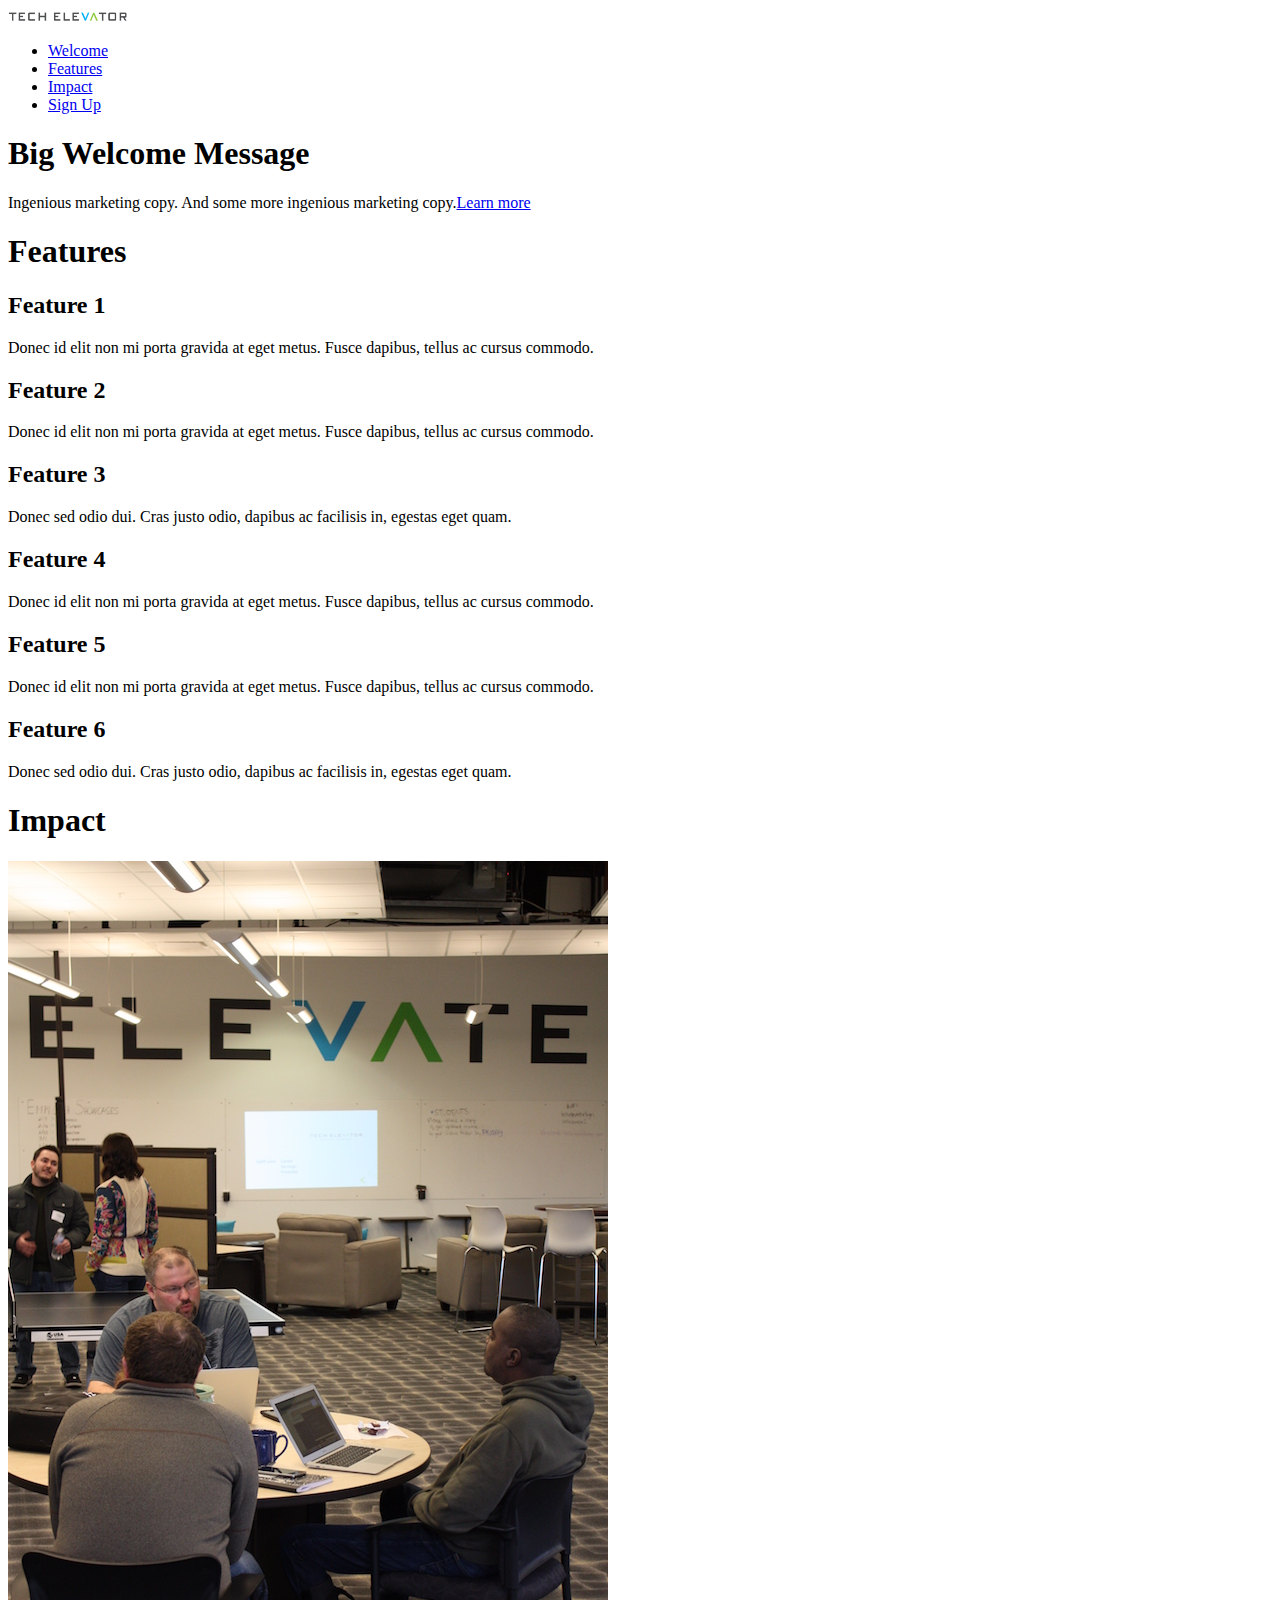
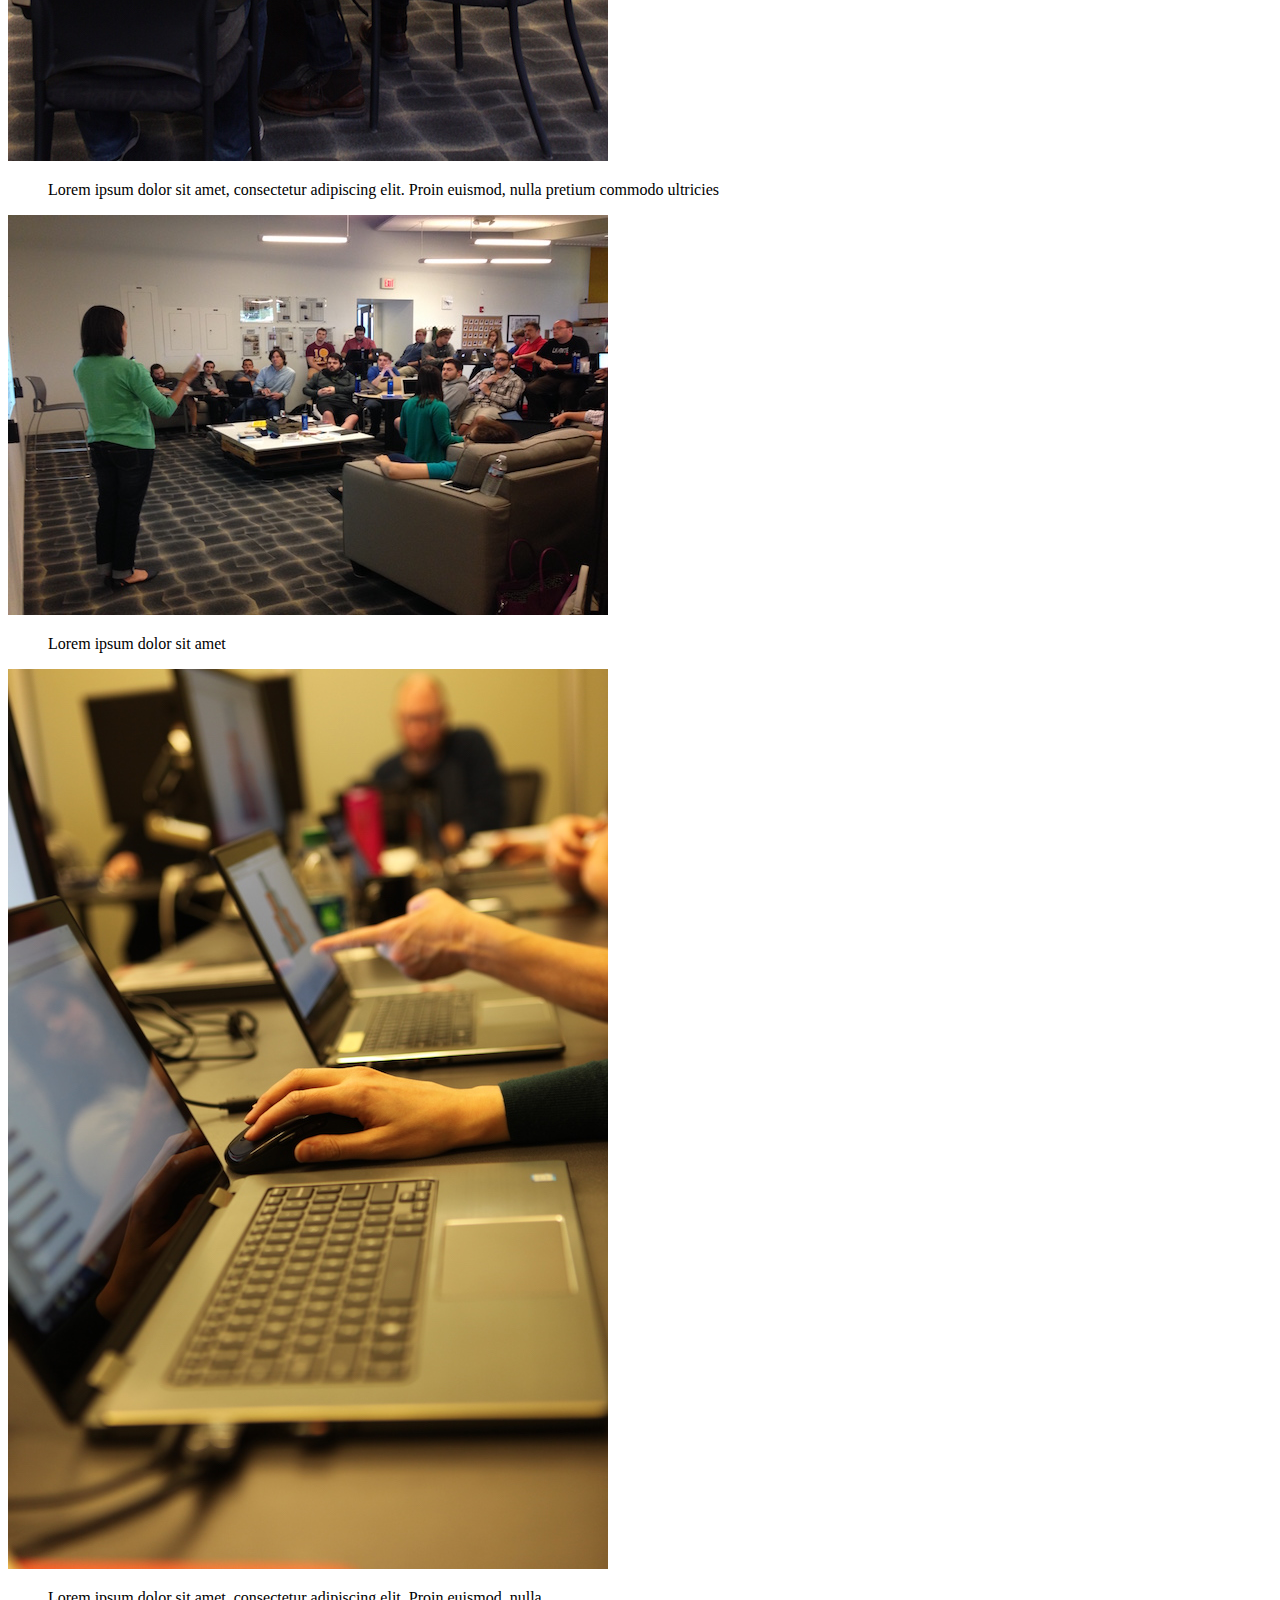
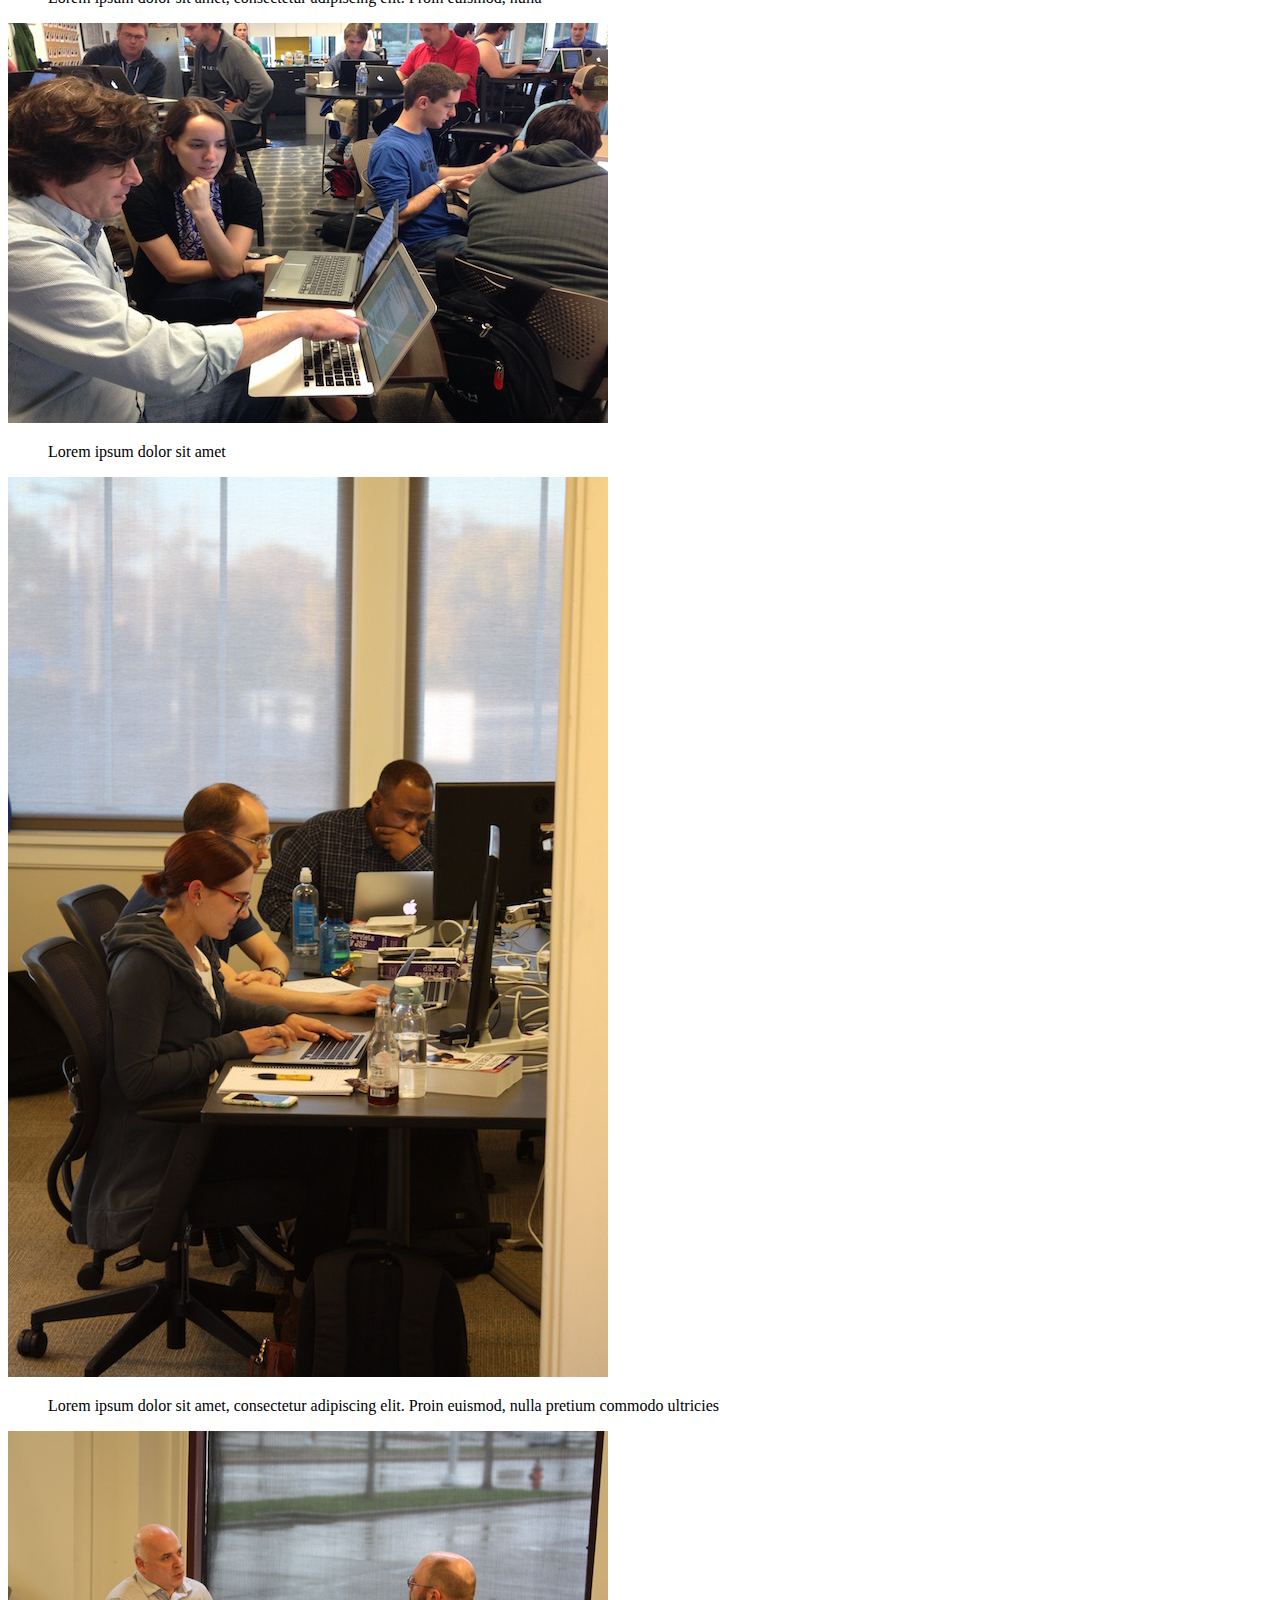
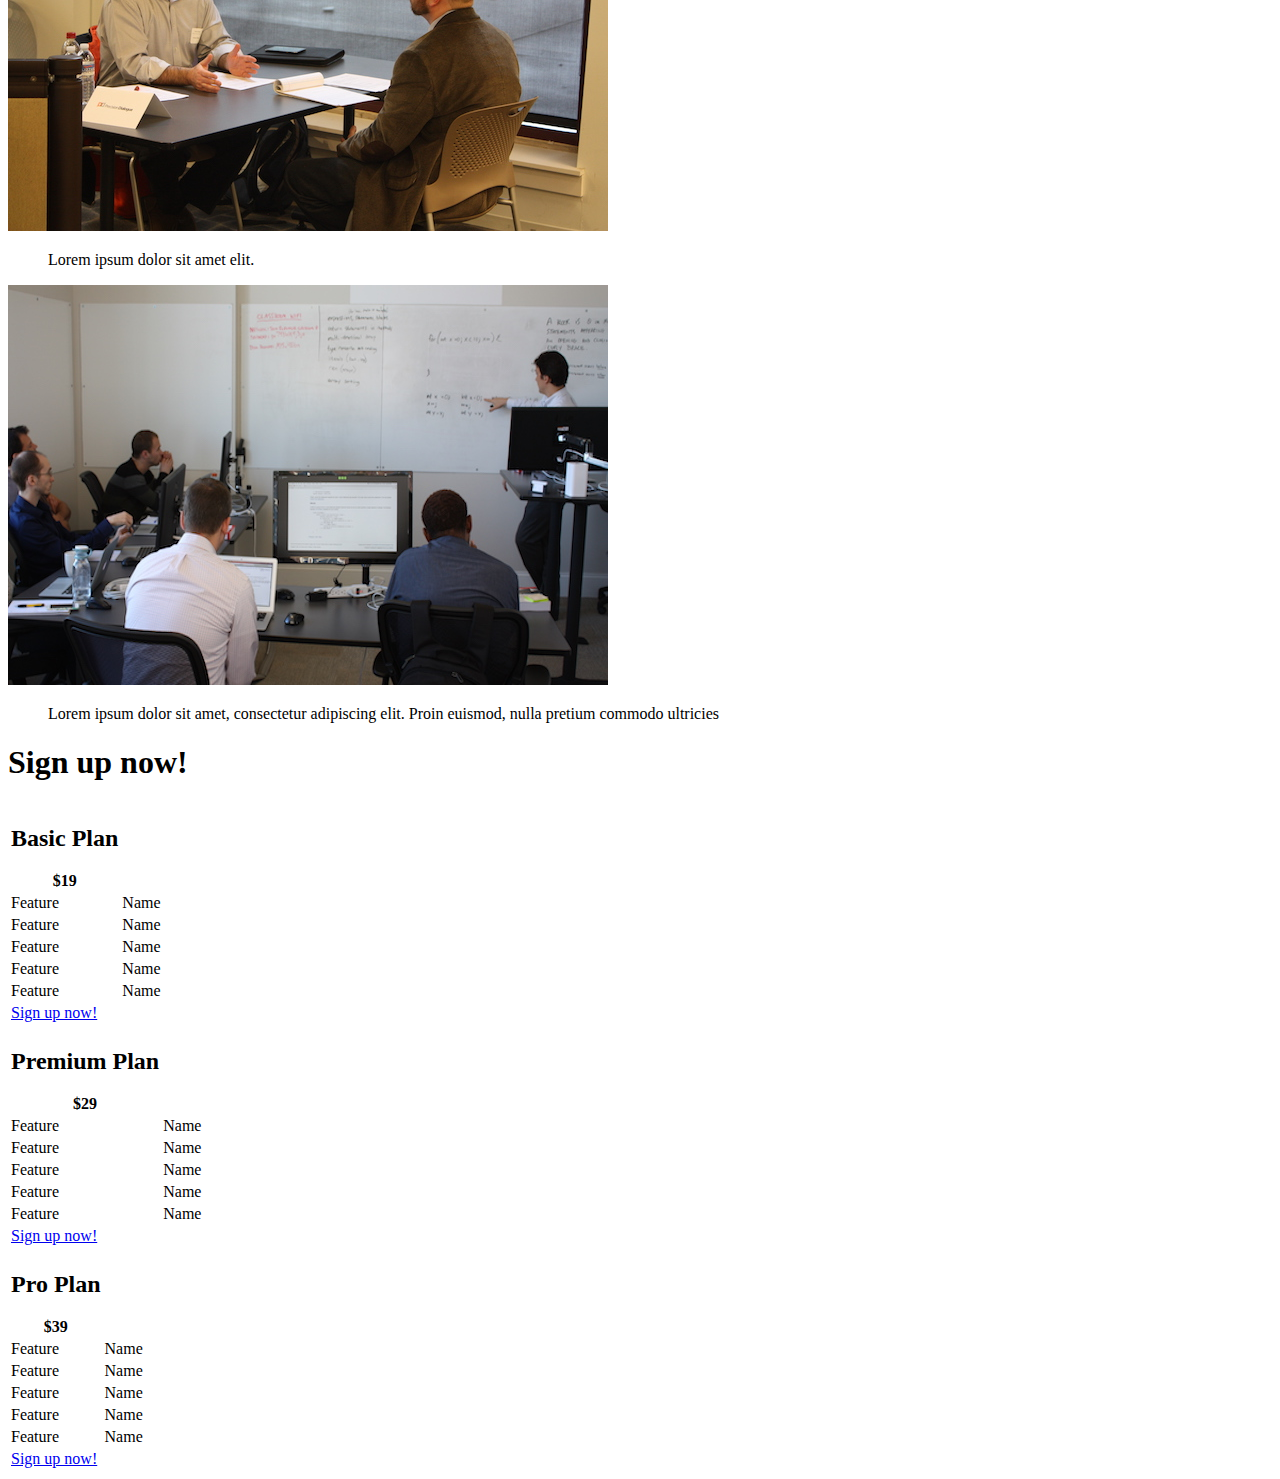
<file: m4-w10d5-twitter-bootstrap-exercises/exercise-1/index.html>
<!DOCTYPE html>
<html>
    <head>
      <meta charset="utf-8">
      <title>Tech Elevator</title>
      <!-- Main Style Sheet
      <link rel="stylesheet" href="css/main.css">
       -->
      <!-- Respond.js for IE 8 or less only -->
      <!--[if (lt IE 9) & (!IEMobile)]>
        <script src="js/vendor/respond.min.js"></script>
      <![endif]-->
    </head>
    <body>
      <header>
        <img src="img/te_logo.png" alt="Tech Elevator" width="120">
        <ul>
          <li><a href="#welcome">Welcome</a></li>
          <li><a href="#features">Features</a></li>
          <li><a href="#impact">Impact</a></li>
          <li><a href="#signup">Sign Up</a></li>
        </ul>
      </header>

      <h1>Big Welcome Message</h1>
      <p>Ingenious marketing copy. And some more ingenious marketing copy.<a href="#features">Learn more</a></p>

      <!-- FEATURES SECTION -->
      <section id="features">
        <h1>Features</h1>
        <h2>Feature 1</h2>
        <p>Donec id elit non mi porta gravida at eget metus. Fusce dapibus, tellus ac cursus commodo. </p>
        <h2>Feature 2</h2>
        <p>Donec id elit non mi porta gravida at eget metus. Fusce dapibus, tellus ac cursus commodo. </p>
        <h2>Feature 3</h2>
        <p>Donec sed odio dui. Cras justo odio, dapibus ac facilisis in, egestas eget quam.</p>
        <h2>Feature 4</h2>
        <p>Donec id elit non mi porta gravida at eget metus. Fusce dapibus, tellus ac cursus commodo. </p>
        <h2>Feature 5</h2>
        <p>Donec id elit non mi porta gravida at eget metus. Fusce dapibus, tellus ac cursus commodo. </p>
        <h2>Feature 6</h2>
        <p>Donec sed odio dui. Cras justo odio, dapibus ac facilisis in, egestas eget quam.</p>
      </section><!-- /.row -->

      <!-- IMPACT SECTION -->
      <section id="impact">
        <h1>Impact</h1>
        <img src="img/photo_one.jpg" alt="Photo One">
        <blockquote><p>Lorem ipsum dolor sit amet, consectetur adipiscing elit. Proin euismod, nulla pretium commodo ultricies</p></blockquote>
        <img src="img/photo_two.jpg" alt="Photo Two">
        <blockquote><p>Lorem ipsum dolor sit amet</p></blockquote>
        <img src="img/photo_three.jpg" alt="Photo Three">
        <blockquote><p>Lorem ipsum dolor sit amet, consectetur adipiscing elit. Proin euismod, nulla</p></blockquote>
        <img src="img/photo_four.jpg" alt="Photo Four">
        <blockquote><p>Lorem ipsum dolor sit amet</p></blockquote>
        <img src="img/photo_five.jpg" alt="Photo Five">
        <blockquote ><p>Lorem ipsum dolor sit amet, consectetur adipiscing elit. Proin euismod, nulla pretium commodo ultricies</p></blockquote>
        <img src="img/photo_six.jpg" alt="Photo Six">
        <blockquote><p>Lorem ipsum dolor sit amet elit.</p></blockquote>
        <img src="img/photo_seven.jpg" alt="Photo Seven">
        <blockquote><p>Lorem ipsum dolor sit amet, consectetur adipiscing elit. Proin euismod, nulla pretium commodo ultricies</p></blockquote>
      </section><!-- /#impact -->

      <!-- SIGNUP SECTION -->
      <section id="signup">
          <h1>Sign up now!</h1>
            <table>
              <thead>
                <tr>
                  <th>
                    <h2>Basic Plan</h2>
                    <div>$19</div>
                  </th>
                </tr>
              </thead>
              <tfoot>
                <tr><td><a href="#">Sign up now!</a></td></tr>
              </tfoot>
              <tbody>
                <tr><td>Feature</td><td>Name</td></tr>
                <tr><td>Feature</td><td>Name</td></tr>
                <tr><td>Feature</td><td>Name</td></tr>
                <tr><td>Feature</td><td>Name</td></tr>
                <tr><td>Feature</td><td>Name</td></tr>
              </tbody>
            </table>
            <table>
              <thead>
                <tr>
                  <th>
                    <h2>Premium Plan</h2>
                    <div>$29</div>
                  </th>
                </tr>
              </thead>
              <tfoot>
                <tr><td><a href="#">Sign up now!</a></td></tr>
              </tfoot>
              <tbody>
                <tr><td>Feature</td><td>Name</td></tr>
                <tr><td>Feature</td><td>Name</td></tr>
                <tr><td>Feature</td><td>Name</td></tr>
                <tr><td>Feature</td><td>Name</td></tr>
                <tr><td>Feature</td><td>Name</td></tr>
              </tbody>
            </table>
            <table>
              <thead>
                <tr>
                  <th>
                    <h2>Pro Plan</h2>
                    <div>$39</div>
                  </th>
                </tr>
              </thead>
              <tfoot>
                <tr><td><a href="#">Sign up now!</a></td></tr>
              </tfoot>
              <tbody>
                <tr><td>Feature</td><td>Name</td></tr>
                <tr><td>Feature</td><td>Name</td></tr>
                <tr><td>Feature</td><td>Name</td></tr>
                <tr><td>Feature</td><td>Name</td></tr>
                <tr><td>Feature</td><td>Name</td></tr>
              </tbody>
            </table>
      </section><!-- /#signup -->

</body>
</html>
</file>
